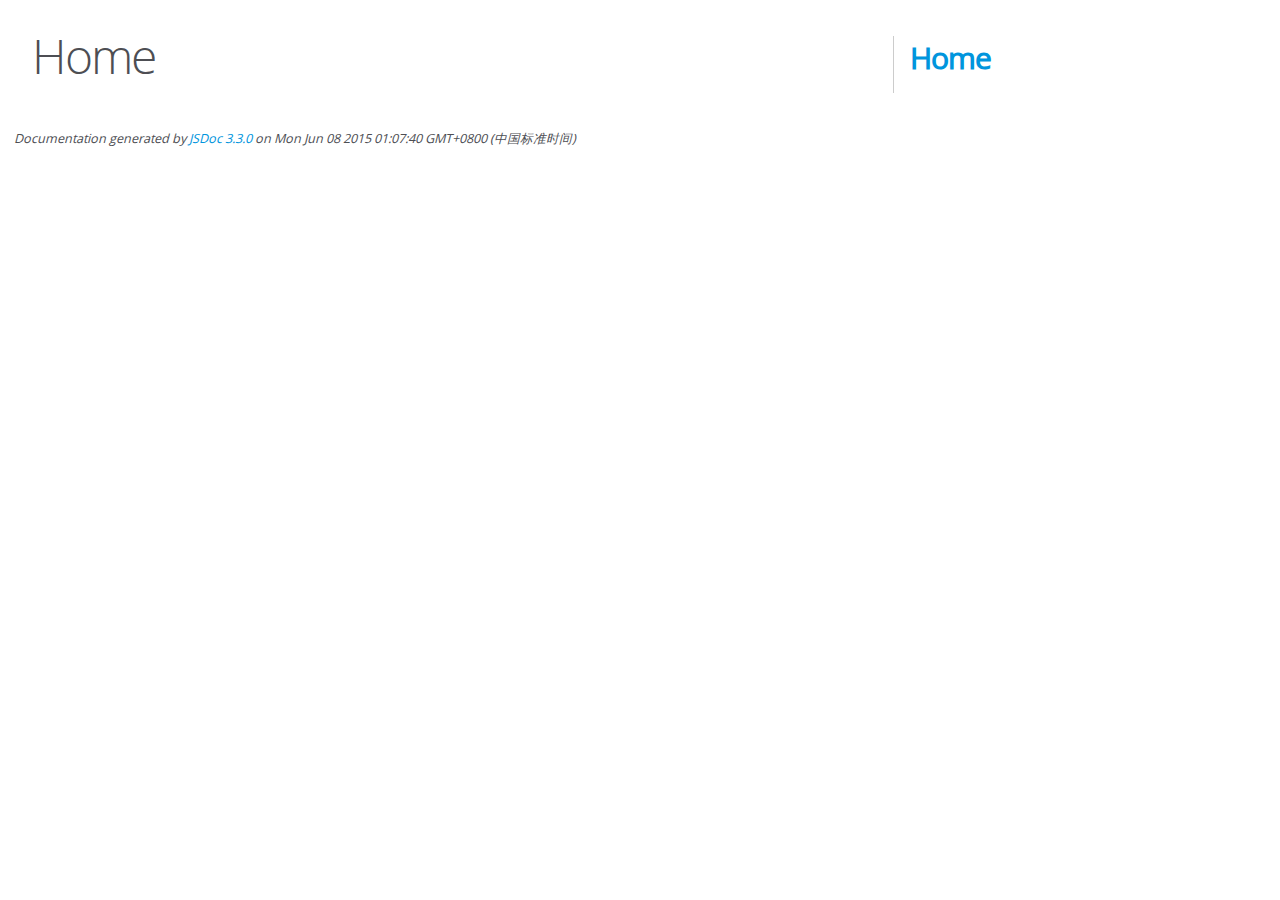
<file: Web/static/plugins/editor.md-master/docs/index.html>
<!DOCTYPE html>
<html lang="en">
<head>
    <meta charset="utf-8">
    <title>JSDoc: Home</title>

    <script src="scripts/prettify/prettify.js"> </script>
    <script src="scripts/prettify/lang-css.js"> </script>
    <!--[if lt IE 9]>
      <script src="//html5shiv.googlecode.com/svn/trunk/html5.js"></script>
    <![endif]-->
    <link type="text/css" rel="stylesheet" href="styles/prettify-tomorrow.css">
    <link type="text/css" rel="stylesheet" href="styles/jsdoc-default.css">
</head>

<body>

<div id="main">

    <h1 class="page-title">Home</h1>

    



    


    <h3> </h3>










    









</div>

<nav>
    <h2><a href="index.html">Home</a></h2>
</nav>

<br class="clear">

<footer>
    Documentation generated by <a href="https://github.com/jsdoc3/jsdoc">JSDoc 3.3.0</a> on Mon Jun 08 2015 01:07:40 GMT+0800 (中国标准时间)
</footer>

<script> prettyPrint(); </script>
<script src="scripts/linenumber.js"> </script>
</body>
</html>
</file>
<file: Web/static/plugins/editor.md-master/docs/styles/prettify-tomorrow.css>
/* Tomorrow Theme */
/* Original theme - https://github.com/chriskempson/tomorrow-theme */
/* Pretty printing styles. Used with prettify.js. */
/* SPAN elements with the classes below are added by prettyprint. */
/* plain text */
.pln {
  color: #4d4d4c; }

@media screen {
  /* string content */
  .str {
    color: #718c00; }

  /* a keyword */
  .kwd {
    color: #8959a8; }

  /* a comment */
  .com {
    color: #8e908c; }

  /* a type name */
  .typ {
    color: #4271ae; }

  /* a literal value */
  .lit {
    color: #f5871f; }

  /* punctuation */
  .pun {
    color: #4d4d4c; }

  /* lisp open bracket */
  .opn {
    color: #4d4d4c; }

  /* lisp close bracket */
  .clo {
    color: #4d4d4c; }

  /* a markup tag name */
  .tag {
    color: #c82829; }

  /* a markup attribute name */
  .atn {
    color: #f5871f; }

  /* a markup attribute value */
  .atv {
    color: #3e999f; }

  /* a declaration */
  .dec {
    color: #f5871f; }

  /* a variable name */
  .var {
    color: #c82829; }

  /* a function name */
  .fun {
    color: #4271ae; } }
/* Use higher contrast and text-weight for printable form. */
@media print, projection {
  .str {
    color: #060; }

  .kwd {
    color: #006;
    font-weight: bold; }

  .com {
    color: #600;
    font-style: italic; }

  .typ {
    color: #404;
    font-weight: bold; }

  .lit {
    color: #044; }

  .pun, .opn, .clo {
    color: #440; }

  .tag {
    color: #006;
    font-weight: bold; }

  .atn {
    color: #404; }

  .atv {
    color: #060; } }
/* Style */
/*
pre.prettyprint {
  background: white;
  font-family: Consolas, Monaco, 'Andale Mono', monospace;
  font-size: 12px;
  line-height: 1.5;
  border: 1px solid #ccc;
  padding: 10px; }
*/

/* Specify class=linenums on a pre to get line numbering */
ol.linenums {
  margin-top: 0;
  margin-bottom: 0; }

/* IE indents via margin-left */
li.L0,
li.L1,
li.L2,
li.L3,
li.L4,
li.L5,
li.L6,
li.L7,
li.L8,
li.L9 {
  /* */ }

/* Alternate shading for lines */
li.L1,
li.L3,
li.L5,
li.L7,
li.L9 {
  /* */ }
</file>
<file: Web/static/plugins/editor.md-master/docs/styles/jsdoc-default.css>
@font-face {
    font-family: 'Open Sans';
    font-weight: normal;
    font-style: normal;
    src: url('../fonts/OpenSans-Regular-webfont.eot');
    src:
        local('Open Sans'),
        local('OpenSans'),
        url('../fonts/OpenSans-Regular-webfont.eot?#iefix') format('embedded-opentype'),
        url('../fonts/OpenSans-Regular-webfont.woff') format('woff'),
        url('../fonts/OpenSans-Regular-webfont.svg#open_sansregular') format('svg');
}

@font-face {
    font-family: 'Open Sans Light';
    font-weight: normal;
    font-style: normal;
    src: url('../fonts/OpenSans-Light-webfont.eot');
    src:
        local('Open Sans Light'),
        local('OpenSans Light'),
        url('../fonts/OpenSans-Light-webfont.eot?#iefix') format('embedded-opentype'),
        url('../fonts/OpenSans-Light-webfont.woff') format('woff'),
        url('../fonts/OpenSans-Light-webfont.svg#open_sanslight') format('svg');
}

html
{
    overflow: auto;
    background-color: #fff;
    font-size: 14px;
}

body
{
    font-family: 'Open Sans', sans-serif;
    line-height: 1.5;
    color: #4d4e53;
    background-color: white;
}

a, a:visited, a:active {
    color: #0095dd;
    text-decoration: none;
}

a:hover {
    text-decoration: underline;
}

header
{
    display: block;
    padding: 0px 4px;
}

tt, code, kbd, samp {
    font-family: Consolas, Monaco, 'Andale Mono', monospace;
}

.class-description {
    font-size: 130%;
    line-height: 140%;
    margin-bottom: 1em;
    margin-top: 1em;
}

.class-description:empty {
    margin: 0;
}

#main {
    float: left;
    width: 70%;
}

article dl {
    margin-bottom: 40px;
}

section
{
    display: block;
    background-color: #fff;
    padding: 12px 24px;
    border-bottom: 1px solid #ccc;
    margin-right: 30px;
}

.variation {
    display: none;
}

.signature-attributes {
    font-size: 60%;
    color: #aaa;
    font-style: italic;
    font-weight: lighter;
}

nav
{
    display: block;
    float: right;
    margin-top: 28px;
    width: 30%;
    box-sizing: border-box;
    border-left: 1px solid #ccc;
    padding-left: 16px;
}

nav ul {
    font-family: 'Lucida Grande', 'Lucida Sans Unicode', arial, sans-serif;
    font-size: 100%;
    line-height: 17px;
    padding: 0;
    margin: 0;
    list-style-type: none;
}

nav ul a, nav ul a:visited, nav ul a:active {
    font-family: Consolas, Monaco, 'Andale Mono', monospace;
    line-height: 18px;
    color: #4D4E53;
}

nav h3 {
    margin-top: 12px;
}

nav li {
    margin-top: 6px;
}

footer {
    display: block;
    padding: 6px;
    margin-top: 12px;
    font-style: italic;
    font-size: 90%;
}

h1, h2, h3, h4 {
    font-weight: 200;
    margin: 0;
}

h1
{
    font-family: 'Open Sans Light', sans-serif;
    font-size: 48px;
    letter-spacing: -2px;
    margin: 12px 24px 20px;
}

h2, h3
{
    font-size: 30px;
    font-weight: 700;
    letter-spacing: -1px;
    margin-bottom: 12px;
}

h4
{
    font-size: 18px;
    letter-spacing: -0.33px;
    margin-bottom: 12px;
    color: #4d4e53;
}

h5, .container-overview .subsection-title
{
    font-size: 120%;
    font-weight: bold;
    letter-spacing: -0.01em;
    margin: 8px 0 3px 0;
}

h6
{
    font-size: 100%;
    letter-spacing: -0.01em;
    margin: 6px 0 3px 0;
    font-style: italic;
}

.ancestors { color: #999; }
.ancestors a
{
    color: #999 !important;
    text-decoration: none;
}

.clear
{
    clear: both;
}

.important
{
    font-weight: bold;
    color: #950B02;
}

.yes-def {
    text-indent: -1000px;
}

.type-signature {
    color: #aaa;
}

.name, .signature {
    font-family: Consolas, Monaco, 'Andale Mono', monospace;
}

.details { margin-top: 14px; border-left: 2px solid #DDD; }
.details dt { width: 120px; float: left; padding-left: 10px;  padding-top: 6px; }
.details dd { margin-left: 70px; }
.details ul { margin: 0; }
.details ul { list-style-type: none; }
.details li { margin-left: 30px; padding-top: 6px; }
.details pre.prettyprint { margin: 0 }
.details .object-value { padding-top: 0; }

.description {
    margin-bottom: 1em;
    margin-top: 1em;
}

.code-caption
{
    font-style: italic;
    font-size: 107%;
    margin: 0;
}

.prettyprint
{
    border: 1px solid #ddd;
    width: 80%;
    overflow: auto;
}

.prettyprint.source {
    width: inherit;
}

.prettyprint code
{
    font-size: 100%;
    line-height: 18px;
    display: block;
    padding: 4px 12px;
    margin: 0;
    background-color: #fff;
    color: #4D4E53;
}

.prettyprint code span.line
{
  display: inline-block;
}

.prettyprint.linenums
{
  padding-left: 70px;
  -webkit-user-select: none;
  -moz-user-select: none;
  -ms-user-select: none;
  user-select: none;
}

.prettyprint.linenums ol
{
  padding-left: 0;
}

.prettyprint.linenums li
{
  border-left: 3px #ddd solid;
}

.prettyprint.linenums li.selected,
.prettyprint.linenums li.selected *
{
  background-color: lightyellow;
}

.prettyprint.linenums li *
{
  -webkit-user-select: text;
  -moz-user-select: text;
  -ms-user-select: text;
  user-select: text;
}

.params, .props
{
    border-spacing: 0;
    border: 0;
    border-collapse: collapse;
}

.params .name, .props .name, .name code {
    color: #4D4E53;
    font-family: Consolas, Monaco, 'Andale Mono', monospace;
    font-size: 100%;
}

.params td, .params th, .props td, .props th
{
    border: 1px solid #ddd;
    margin: 0px;
    text-align: left;
    vertical-align: top;
    padding: 4px 6px;
    display: table-cell;
}

.params thead tr, .props thead tr
{
    background-color: #ddd;
    font-weight: bold;
}

.params .params thead tr, .props .props thead tr
{
    background-color: #fff;
    font-weight: bold;
}

.params th, .props th { border-right: 1px solid #aaa; }
.params thead .last, .props thead .last { border-right: 1px solid #ddd; }

.params td.description > p:first-child,
.props td.description > p:first-child
{
    margin-top: 0;
    padding-top: 0;
}

.params td.description > p:last-child,
.props td.description > p:last-child
{
    margin-bottom: 0;
    padding-bottom: 0;
}

.disabled {
    color: #454545;
}
</file>
